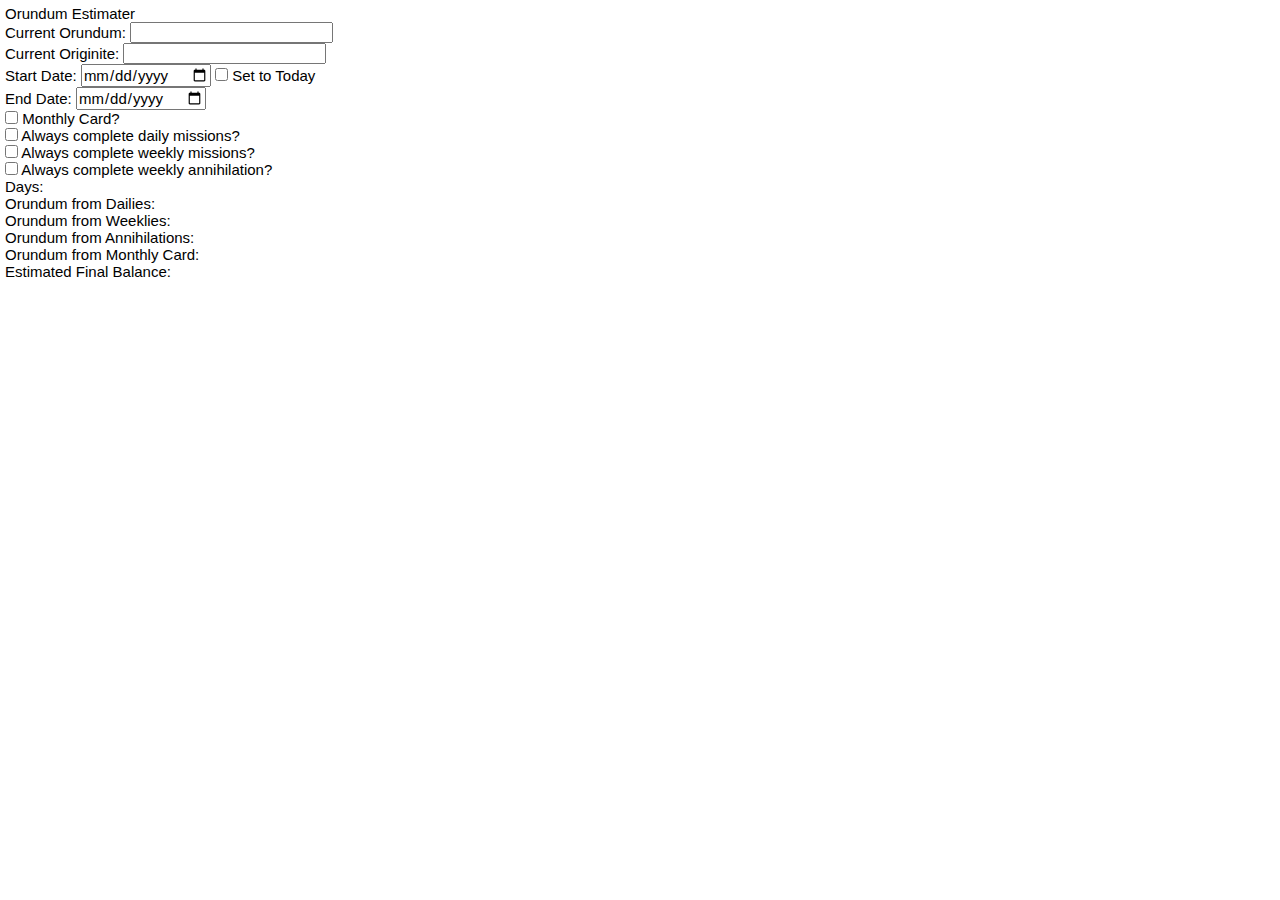
<file: index.html>
<html>

<head>
    <meta http-equiv="x-ua-compatible" content="ie=edge">
    <meta charset="utf-8"> 
    <meta name="viewport" content="width=device-width, initial-scale=1">
    <link rel="stylesheet" href="style.css">
    <link href="https://fonts.googleapis.com/css?family=Poppins&display=swap"rel="stylesheet"/>
    <script src="myscript.js" defer></script>
</head>

<body>
    Orundum Estimater
    <div>
        <label for="dateInput">Current Orundum:</label>
        <input type="number" id="currency1" name="currency1"oninput="updateResults()">
        <br>
        <label for="dateInput">Current Originite:</label>
        <input type="number" id="currency2" name="currency2"oninput="updateResults()">
    </div>
    <div>
        <label for="dateInput">Start Date:</label>
        <input type="date" id="dateInput1" name="dateInput1"oninput="updateResults()">

        <input type="checkbox" id="todayCheckbox" name="todayCheckbox" onchange="setToday('dateInput1', 'todayCheckbox')">
        <label for="todayCheckbox">Set to Today</label>
    
        <br>

        <label for="enddate">End Date:</label>
        <input type="date" id="enddate" name="enddate"oninput="updateResults()">
    </div>
    <div>
        <input type="checkbox" id="card"value="true" onchange="toggleVisibility('daysleft1', 'card')">
        <label for="card">Monthly Card?</label>
        <div id="daysleft1" class="hidden">
            <label for="daysleft">Days Left:</label>
            <input type="number" id="daysleft"oninput="updateResults()">
        </div>
    
        <br>
        <input type="checkbox" id="daily"value="true"oninput="updateResults()">
        <label for="daily">Always complete daily missions?</label>
        <br>
        <input type="checkbox" id="weekly"value="true"oninput="updateResults()">
        <label for="weekly">Always complete weekly missions?</label>
        <br>
        <input type="checkbox" id="anni"value="true"oninput="updateResults()">
        <label for="anni">Always complete weekly annihilation?</label>
    </div>
    <div id="results">
        <p id="days">Days: </p>
        <p id="dailies">Orundum from Dailies:       </p>
        <p id="weeklies">Orundum from Weeklies:     </p>
        <p id="annis">Orundum from Annihilations:   </p>
        <p id="cards">Orundum from Monthly Card:    </p>
        <p id="finalBal">Estimated Final Balance:   </p>
    </div> 

</body>

<script>
  updateResults();
</script>


</html>
</file>
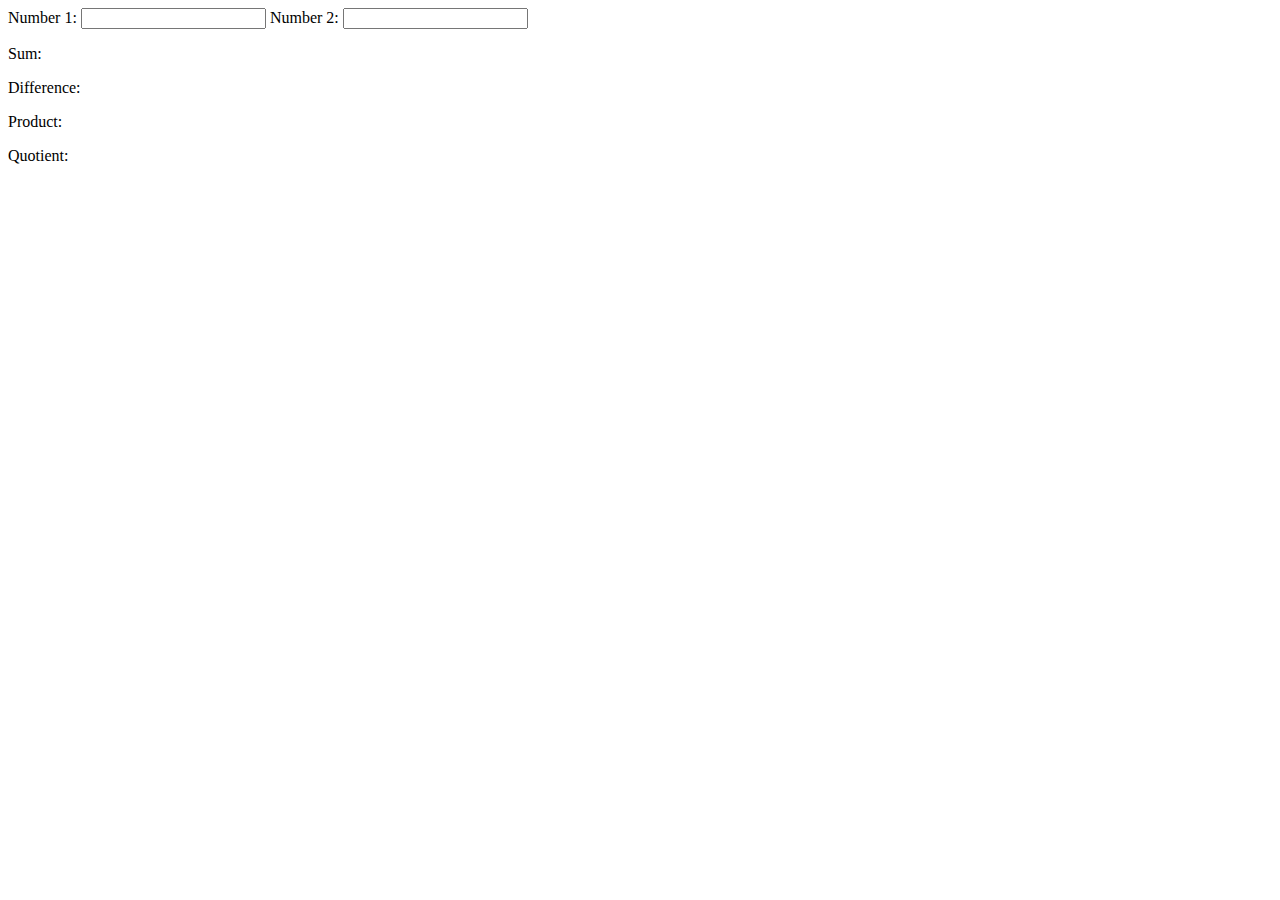
<file: chatgpt test.html>
<!DOCTYPE html>
<html lang="en">
<head>
  <meta charset="UTF-8">
  <meta name="viewport" content="width=device-width, initial-scale=1.0">
  <title>Number Calculator</title>
  <script>
    function updateResults() {
      var number1 = document.getElementById('number1').value;
      var number2 = document.getElementById('number2').value;

      // Ensure that the input values are valid numbers
      if (!isNaN(number1) && !isNaN(number2)) {
        var sum = parseFloat(number1) + parseFloat(number2);
        var difference = parseFloat(number1) - parseFloat(number2);
        var product = parseFloat(number1) * parseFloat(number2);
        var quotient = parseFloat(number1) / parseFloat(number2);

        // Display the results
        document.getElementById('sum').innerHTML = `Sum: ${sum}`;
        document.getElementById('difference').innerHTML = `Difference: ${difference}`;
        document.getElementById('product').innerHTML = `Product: ${product}`;
        document.getElementById('quotient').innerHTML = `Quotient: ${quotient}`;
      } else {
        // Display an error message if the input values are not valid numbers
        document.getElementById('results').innerHTML = 'Invalid input. Please enter valid numbers.';
      }
    }
  </script>
</head>
<body>
  <!-- Number input fields with event listeners -->
  <label for="number1">Number 1:</label>
  <input type="number" id="number1" name="number1" oninput="updateResults()">

  <label for="number2">Number 2:</label>
  <input type="number" id="number2" name="number2" oninput="updateResults()">

  <!-- Result container -->
  <div id="results">
    <p id="sum">Sum: </p>
    <p id="difference">Difference: </p>
    <p id="product">Product: </p>
    <p id="quotient">Quotient: </p>
  </div>
</body>
</html>
</file>
<file: style.css>
*{
    padding:0;
    margin:0;
    font-family: 'Quicksand', sans-serif;
    font-style:normal;
    font-size: 15px;
}
body{
    margin: 5px;
    font-size: 15px;
    text-align: left;
}
button{
    margin:1px;
    padding:5px;
    padding-left:10px;
    padding-right:10px;
    border-radius: 10px;
    border:none;
}
button:hover{
    background-color:rgb(161, 231, 222);
    cursor: pointer;
}

.pad{
    padding-top: 50px;
}
.hidden {
    display: none;
  }
</file>
